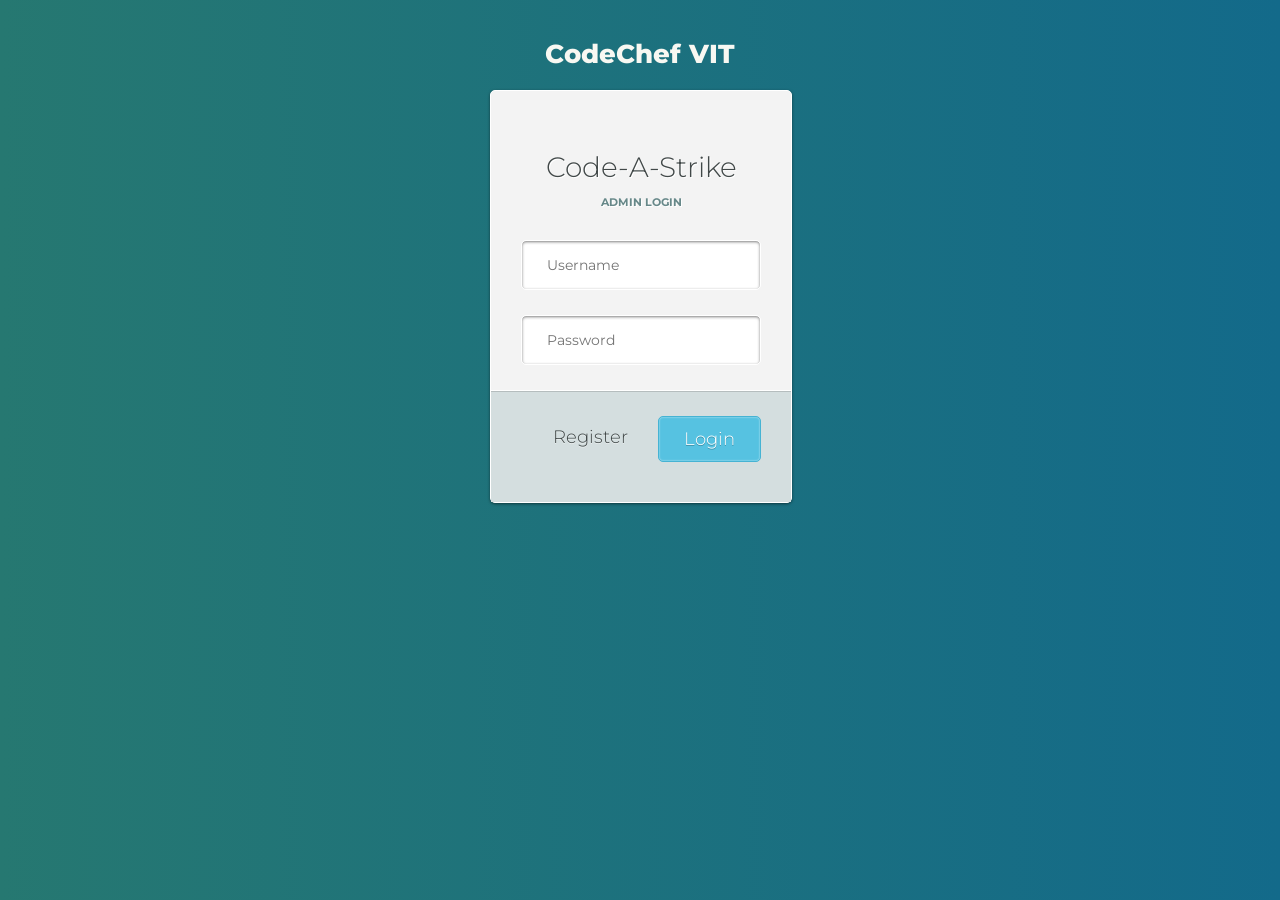
<file: index.html>
<!DOCTYPE html>
<html >
<head>
  <!--
  
 ▄████▄   ▒█████  ▓█████▄ ▓█████  ▄████▄   ██░ ██ ▓█████   █████▒    ██▒   █▓ ██▓▄▄▄█████▓
▒██▀ ▀█  ▒██▒  ██▒▒██▀ ██▌▓█   ▀ ▒██▀ ▀█  ▓██░ ██▒▓█   ▀ ▓██   ▒    ▓██░   █▒▓██▒▓  ██▒ ▓▒
▒▓█    ▄ ▒██░  ██▒░██   █▌▒███   ▒▓█    ▄ ▒██▀▀██░▒███   ▒████ ░     ▓██  █▒░▒██▒▒ ▓██░ ▒░
▒▓▓▄ ▄██▒▒██   ██░░▓█▄   ▌▒▓█  ▄ ▒▓▓▄ ▄██▒░▓█ ░██ ▒▓█  ▄ ░▓█▒  ░      ▒██ █░░░██░░ ▓██▓ ░ 
▒ ▓███▀ ░░ ████▓▒░░▒████▓ ░▒████▒▒ ▓███▀ ░░▓█▒░██▓░▒████▒░▒█░          ▒▀█░  ░██░  ▒██▒ ░ 
░ ░▒ ▒  ░░ ▒░▒░▒░  ▒▒▓  ▒ ░░ ▒░ ░░ ░▒ ▒  ░ ▒ ░░▒░▒░░ ▒░ ░ ▒ ░          ░ ▐░  ░▓    ▒ ░░   
  ░  ▒     ░ ▒ ▒░  ░ ▒  ▒  ░ ░  ░  ░  ▒    ▒ ░▒░ ░ ░ ░  ░ ░            ░ ░░   ▒ ░    ░    
░        ░ ░ ░ ▒   ░ ░  ░    ░   ░         ░  ░░ ░   ░    ░ ░            ░░   ▒ ░  ░      
░ ░          ░ ░     ░       ░  ░░ ░       ░  ░  ░   ░  ░                 ░   ░           
░                  ░             ░                                       ░                

-->

  <meta charset="utf-8" />
  <meta name="viewport" content="width=device-width, initial-scale=1" />
  <meta name="author" content="Vinit Shahdeo" />
  <link href="css/login_style.css" type="text/css" rel="stylesheet" />
  <link rel="shortcut icon" href="./favicon.ico" type="image/x-icon" />
  <title>Admin Login - CodeAstrike</title>
  <style>
      #test{
          margin-top:3%;
      }
      #test h1{
          text-align: center;
          font-weight: 800;
      }
  </style>
      <link rel="stylesheet" href="css/login_style.css">
</head>

<body>
    <div id="test"><h1>CodeChef VIT</h1></div>
  <div id="wrapper">
    
	<form name="login-form" class="login-form" action="login.php" method="post">
	  
		<div class="header">
            <h1><center>Code-A-Strike</center></h1>
		<span><center><strong>ADMIN LOGIN</strong></center></span>
		</div>
	
		<div class="content">
		<input name="username" type="text" class="input username" placeholder="Username" required/>
		<div class="user-icon"></div>
		<input name="password" type="password" class="input password" placeholder="Password" required/>
		<div class="pass-icon"></div>		
		</div>

		<div class="footer">
		<input type="submit" name="login" value="Login" class="button" />
            <a href="register.php"><button type="button" class="register" >Register</button></a>
		</div>
	
	</form>

</div>
</body>
<!---Copyright CodeChef VIT Chapter | 2017 -->
<!--- Report bugs here - vinitshahdeo@gmail.com -->
</html>
</file>
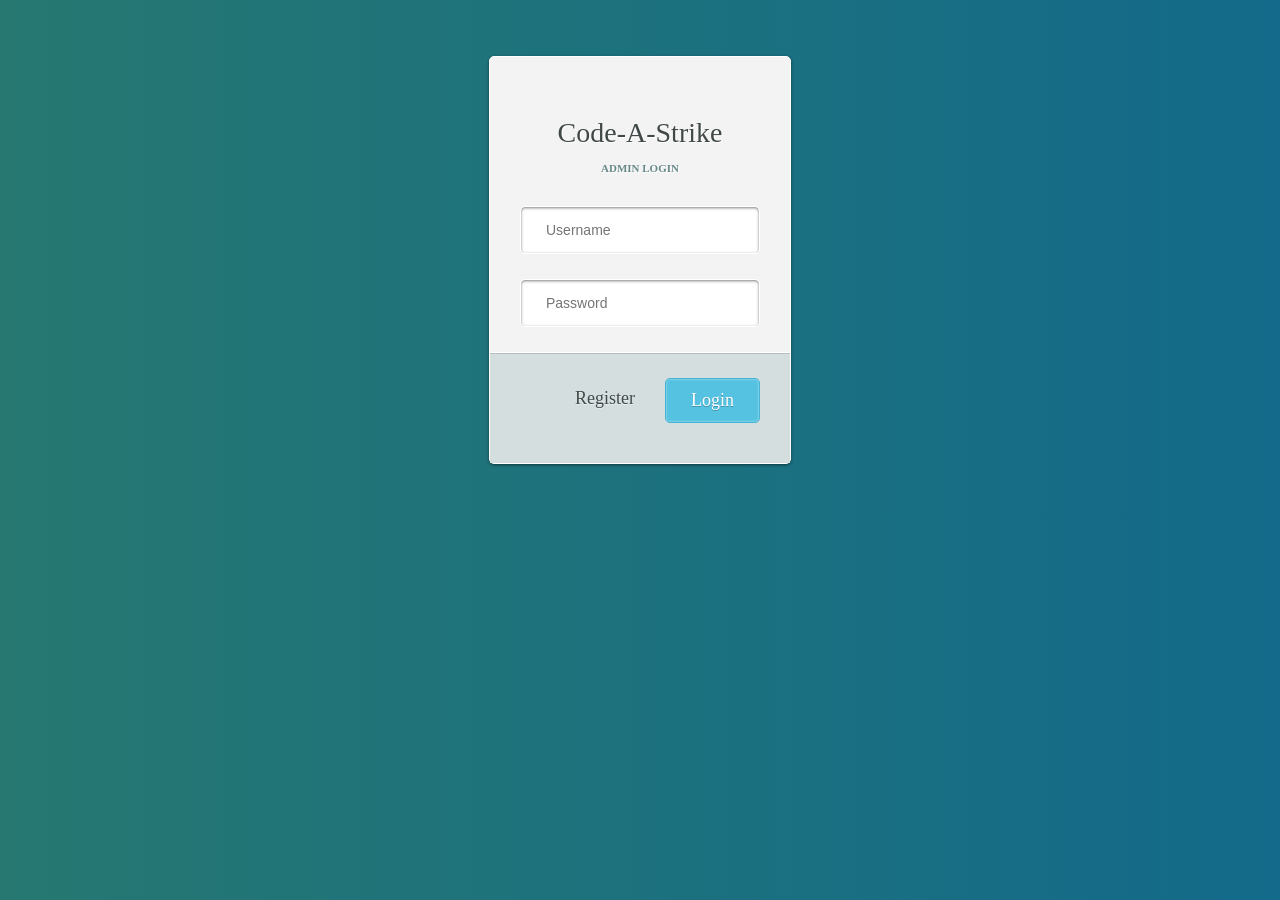
<file: uploads/index.html>
<!DOCTYPE html>
<html >
<head>
  <meta charset="UTF-8">
  <title>Admin Login - CodeAstrike</title>
  
  
  
      <link rel="stylesheet" href="css/login_style.css">

  
</head>

<body>
     
  <div id="wrapper">
      <br/><br/></br>
	<form name="login-form" class="login-form" action="login.php" method="post">
	  
		<div class="header">
             
            <h1><center>Code-A-Strike</center></h1>
		<span><center><strong>ADMIN LOGIN</strong></center></span>
		</div>
	
		<div class="content">
		<input name="username" type="text" class="input username" placeholder="Username" />
		<div class="user-icon"></div>
		<input name="password" type="password" class="input password" placeholder="Password" />
		<div class="pass-icon"></div>		
		</div>

		<div class="footer">
		<input type="submit" name="login" value="Login" class="button" />
            <a href="register.php"><button type="button" class="register" >Register</button></a>
		</div>
	
	</form>

</div>
</body>
</html>
</file>
<file: css/login_style.css>
/* Author - Vinit Shahdeo */
@import url('https://fonts.googleapis.com/css?family=Montserrat');
body {
	border: none;
	outline: none;
	font-weight:300;
	text-align: left;
	text-decoration: none;
	font-size:13px;
	font-family: 'Montserrat', sans-serif;
	color:#F8F8F2;
	background: #136a8a; 
    background: -webkit-linear-gradient(to left, #136a8a , #267871); 
    background: linear-gradient(to left, #136a8a , #267871);        
}


#wrapper {
	width: 300px;
	height: 300px;
	margin: 20px auto;
}


/*
LOGIN FORM
*/

.login-form {
	width: 300px;
	margin: 0 auto;
	position: relative;
	
	background: #f3f3f3;
	border: 1px solid #fff;
	border-radius: 5px;
	
	box-shadow: 0 1px 3px rgba(0,0,0,0.5);
	-moz-box-shadow: 0 1px 3px rgba(0,0,0,0.5);
	-webkit-box-shadow: 0 1px 3px rgba(0,0,0,0.5);
}

/*
HEADER
*/
.login-form .header {
	padding: 40px 30px 30px 30px;
}

.login-form .header h1 {
	font-family: 'Montserrat', serif;
	font-weight: 300;
	font-size: 28px;
	line-height:34px;
	color: #414848;
	text-shadow: 1px 1px 0 rgba(256,256,256,1.0);
	margin-bottom: 10px;
}

.login-form .header span {
	font-size: 11px;
	line-height: 16px;
	color: #678889;
	text-shadow: 1px 1px 0 rgba(256,256,256,1.0);
}

/*
CONTENT
*/

.login-form .content {
	padding: 0 30px 25px 30px;
}

/* Input field */
.login-form .content .input {
	width: 188px;
	padding: 15px 25px;
	
	font-family: "Montserrat", sans-serif;
	font-weight: 400;
	font-size: 14px;
	color: #9d9e9e;
	text-shadow: 1px 1px 0 rgba(256,256,256,1.0);
	
	background: #fff;
	border: 1px solid #fff;
	border-radius: 5px;
	
	box-shadow: inset 0 1px 3px rgba(0,0,0,0.50);
	-moz-box-shadow: inset 0 1px 3px rgba(0,0,0,0.50);
	-webkit-box-shadow: inset 0 1px 3px rgba(0,0,0,0.50);
}

/* Second input field */
.login-form .content .password, .login-form .content .pass-icon {
	margin-top: 25px;
}

.login-form .content .input:hover {
	background: #dfe9ec;
	color: #414848;
}

.login-form .content .input:focus {
	background: #dfe9ec;
	color: #414848;
	
	box-shadow: inset 0 1px 2px rgba(0,0,0,0.25);
	-moz-box-shadow: inset 0 1px 2px rgba(0,0,0,0.25);
	-webkit-box-shadow: inset 0 1px 2px rgba(0,0,0,0.25);
}

.user-icon, .pass-icon {
	width: 46px;
	height: 47px;
	display: block;
	position: absolute;
	left: 0px;
	padding-right: 2px;
	z-index: -1;
	
	-moz-border-radius-topleft: 5px;
	-moz-border-radius-bottomleft: 5px;
	-webkit-border-top-left-radius: 5px;
	-webkit-border-bottom-left-radius: 5px;
}

.user-icon {
	top:153px; 
	background: rgba(65,72,72,0.75) url(http://www.demo.amitjakhu.com/login-form/images/user-icon.png) no-repeat center;	
}

.pass-icon {
	top:201px;
	background: rgba(65,72,72,0.75) url(http://www.demo.amitjakhu.com/login-form/images/pass-icon.png) no-repeat center;
}

.content input:focus + div{
	left: -46px;
}

/* Animation */
.input, .user-icon, .pass-icon, .button, .register {
	transition: all 0.5s ease;
	-moz-transition: all 0.5s ease;
	-webkit-transition: all 0.5s ease;
	-o-transition: all 0.5s ease;
	-ms-transition: all 0.5s ease;
}

/*
FOOTER
*/

.login-form .footer {
	padding: 25px 30px 40px 30px;
	overflow: auto;
	
	background: #d4dedf;
	border-top: 1px solid #fff;
	
	box-shadow: inset 0 1px 0 rgba(0,0,0,0.15);
	-moz-box-shadow: inset 0 1px 0 rgba(0,0,0,0.15);
	-webkit-box-shadow: inset 0 1px 0 rgba(0,0,0,0.15);
}

/* Login button */
.login-form .footer .button {
	float:right;
	padding: 11px 25px;
	
	font-family: 'Montserrat', serif;
	font-weight: 300;
	font-size: 18px;
	color: #fff;
	text-shadow: 0px 1px 0 rgba(0,0,0,0.25);
	
	background: #56c2e1;
	border: 1px solid #46b3d3;
	border-radius: 5px;
	cursor: pointer;
	
	box-shadow: inset 0 0 2px rgba(256,256,256,0.75);
	-moz-box-shadow: inset 0 0 2px rgba(256,256,256,0.75);
	-webkit-box-shadow: inset 0 0 2px rgba(256,256,256,0.75);
}

.login-form .footer .button:hover {
	background: #3f9db8;
	border: 1px solid rgba(256,256,256,0.75);
	
	box-shadow: inset 0 1px 3px rgba(0,0,0,0.5);
	-moz-box-shadow: inset 0 1px 3px rgba(0,0,0,0.5);
	-webkit-box-shadow: inset 0 1px 3px rgba(0,0,0,0.5);
}

.login-form .footer .button:focus {
	position: relative;
	bottom: -1px;
	
	background: #56c2e1;
	
	box-shadow: inset 0 1px 6px rgba(256,256,256,0.75);
	-moz-box-shadow: inset 0 1px 6px rgba(256,256,256,0.75);
	-webkit-box-shadow: inset 0 1px 6px rgba(256,256,256,0.75);
}

/* Register button */
.login-form .footer .register {
	display: block;
	float: right;
	padding: 10px;
	margin-right: 20px;
	
	background: none;
	border: none;
	cursor: pointer;
	
	font-family: 'Montserrat', serif;
	font-weight: 300;
	font-size: 18px;
	color: #414848;
	text-shadow: 0px 1px 0 rgba(256,256,256,0.5);
}

.login-form .footer .register:hover {
	color: #3f9db8;
}

.login-form .footer .register:focus {
	position: relative;
	bottom: -1px;
}
/* Copyright 2017 | CodeChef VIT */
</file>
<file: uploads/css/login_style.css>
body {
	border: none;
	outline: none;
	font-weight:300;
	text-align: left;
	text-decoration: none;
	height: 500px;
	font-size:13px;
	font-family: Montserrat;
	color:#F8F8F2;
	background: #136a8a; /* fallback for old browsers */
background: -webkit-linear-gradient(to left, #136a8a , #267871); /* Chrome 10-25, Safari 5.1-6 */
background: linear-gradient(to left, #136a8a , #267871); /* W3C, IE 10+/ Edge, Firefox 16+, Chrome 26+, Opera 12+, Safari 7+ */
        
        
}
}

#wrapper {
	/* Center wrapper perfectly */
	width: 300px;
	height: 300px;
	margin: 70px auto;
}


/*******************
LOGIN FORM
*******************/

.login-form {
	width: 300px;
	margin: 0 auto;
	position: relative;
	
	background: #f3f3f3;
	border: 1px solid #fff;
	border-radius: 5px;
	
	box-shadow: 0 1px 3px rgba(0,0,0,0.5);
	-moz-box-shadow: 0 1px 3px rgba(0,0,0,0.5);
	-webkit-box-shadow: 0 1px 3px rgba(0,0,0,0.5);
}

/*******************
HEADER
*******************/

.login-form .header {
	padding: 40px 30px 30px 30px;
}

.login-form .header h1 {
	font-family: 'Montserrat', serif;
	font-weight: 300;
	font-size: 28px;
	line-height:34px;
	color: #414848;
	text-shadow: 1px 1px 0 rgba(256,256,256,1.0);
	margin-bottom: 10px;
}

.login-form .header span {
	font-size: 11px;
	line-height: 16px;
	color: #678889;
	text-shadow: 1px 1px 0 rgba(256,256,256,1.0);
}

/*******************
CONTENT
*******************/

.login-form .content {
	padding: 0 30px 25px 30px;
}

/* Input field */
.login-form .content .input {
	width: 188px;
	padding: 15px 25px;
	
	font-family: "Montserrat", sans-serif;
	font-weight: 400;
	font-size: 14px;
	color: #9d9e9e;
	text-shadow: 1px 1px 0 rgba(256,256,256,1.0);
	
	background: #fff;
	border: 1px solid #fff;
	border-radius: 5px;
	
	box-shadow: inset 0 1px 3px rgba(0,0,0,0.50);
	-moz-box-shadow: inset 0 1px 3px rgba(0,0,0,0.50);
	-webkit-box-shadow: inset 0 1px 3px rgba(0,0,0,0.50);
}

/* Second input field */
.login-form .content .password, .login-form .content .pass-icon {
	margin-top: 25px;
}

.login-form .content .input:hover {
	background: #dfe9ec;
	color: #414848;
}

.login-form .content .input:focus {
	background: #dfe9ec;
	color: #414848;
	
	box-shadow: inset 0 1px 2px rgba(0,0,0,0.25);
	-moz-box-shadow: inset 0 1px 2px rgba(0,0,0,0.25);
	-webkit-box-shadow: inset 0 1px 2px rgba(0,0,0,0.25);
}

.user-icon, .pass-icon {
	width: 46px;
	height: 47px;
	display: block;
	position: absolute;
	left: 0px;
	padding-right: 2px;
	z-index: -1;
	
	-moz-border-radius-topleft: 5px;
	-moz-border-radius-bottomleft: 5px;
	-webkit-border-top-left-radius: 5px;
	-webkit-border-bottom-left-radius: 5px;
}

.user-icon {
	top:153px; /* Positioning fix for slide-in, got lazy to think up of simpler method. */
	background: rgba(65,72,72,0.75) url(http://www.demo.amitjakhu.com/login-form/images/user-icon.png) no-repeat center;	
}

.pass-icon {
	top:201px;
	background: rgba(65,72,72,0.75) url(http://www.demo.amitjakhu.com/login-form/images/pass-icon.png) no-repeat center;
}

.content input:focus + div{
	left: -46px;
}

/* Animation */
.input, .user-icon, .pass-icon, .button, .register {
	transition: all 0.5s ease;
	-moz-transition: all 0.5s ease;
	-webkit-transition: all 0.5s ease;
	-o-transition: all 0.5s ease;
	-ms-transition: all 0.5s ease;
}

/*******************
FOOTER
*******************/

.login-form .footer {
	padding: 25px 30px 40px 30px;
	overflow: auto;
	
	background: #d4dedf;
	border-top: 1px solid #fff;
	
	box-shadow: inset 0 1px 0 rgba(0,0,0,0.15);
	-moz-box-shadow: inset 0 1px 0 rgba(0,0,0,0.15);
	-webkit-box-shadow: inset 0 1px 0 rgba(0,0,0,0.15);
}

/* Login button */
.login-form .footer .button {
	float:right;
	padding: 11px 25px;
	
	font-family: 'Montserrat', serif;
	font-weight: 300;
	font-size: 18px;
	color: #fff;
	text-shadow: 0px 1px 0 rgba(0,0,0,0.25);
	
	background: #56c2e1;
	border: 1px solid #46b3d3;
	border-radius: 5px;
	cursor: pointer;
	
	box-shadow: inset 0 0 2px rgba(256,256,256,0.75);
	-moz-box-shadow: inset 0 0 2px rgba(256,256,256,0.75);
	-webkit-box-shadow: inset 0 0 2px rgba(256,256,256,0.75);
}

.login-form .footer .button:hover {
	background: #3f9db8;
	border: 1px solid rgba(256,256,256,0.75);
	
	box-shadow: inset 0 1px 3px rgba(0,0,0,0.5);
	-moz-box-shadow: inset 0 1px 3px rgba(0,0,0,0.5);
	-webkit-box-shadow: inset 0 1px 3px rgba(0,0,0,0.5);
}

.login-form .footer .button:focus {
	position: relative;
	bottom: -1px;
	
	background: #56c2e1;
	
	box-shadow: inset 0 1px 6px rgba(256,256,256,0.75);
	-moz-box-shadow: inset 0 1px 6px rgba(256,256,256,0.75);
	-webkit-box-shadow: inset 0 1px 6px rgba(256,256,256,0.75);
}

/* Register button */
.login-form .footer .register {
	display: block;
	float: right;
	padding: 10px;
	margin-right: 20px;
	
	background: none;
	border: none;
	cursor: pointer;
	
	font-family: 'Montserrat', serif;
	font-weight: 300;
	font-size: 18px;
	color: #414848;
	text-shadow: 0px 1px 0 rgba(256,256,256,0.5);
}

.login-form .footer .register:hover {
	color: #3f9db8;
}

.login-form .footer .register:focus {
	position: relative;
	bottom: -1px;
}
</file>
